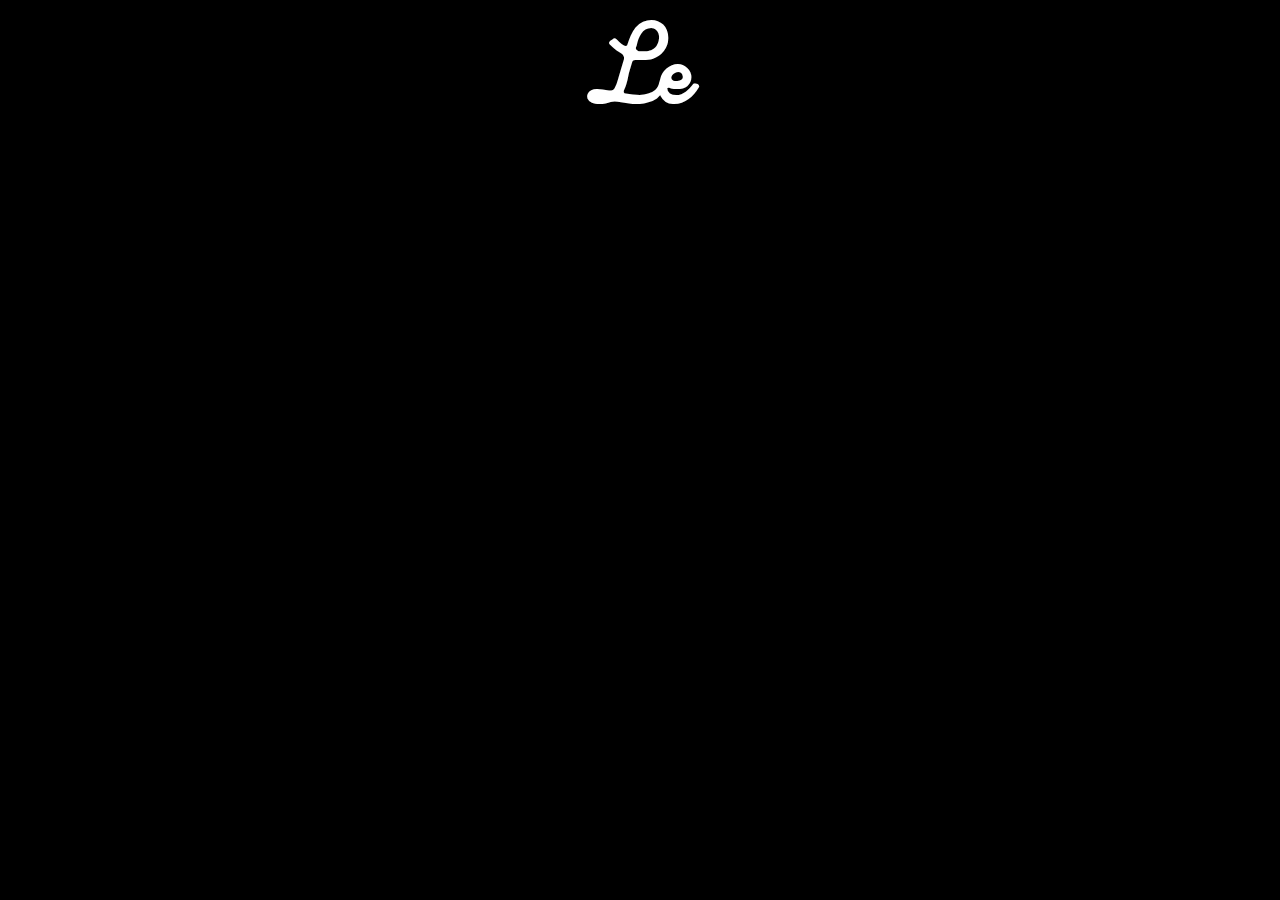
<file: base/pages/date.html>
<!DOCTYPE html>
<html lang="en">
<head>
    <meta charset="UTF-8">
    <meta name="viewport" content="width=device-width, initial-scale=1.0">
    <link rel="icon" href="../imgs/logo.png">
    <link rel="stylesheet" href="../styles/reset.css">
    <link href="https://fonts.googleapis.com/css2?family=Kanit&display=swap" rel="stylesheet">
    <link rel="stylesheet" href="../styles/date.css">
    <title>Life Event</title>   
</head>
<body>
    <div class="app">
        <div class="logo">
            <a href="../../index.html" class="logo"><span class="logo_animate">Le</span></a>
        </div>
        <div class="settings_app">
            <p class="date_example">Input date birthday: <span class="date_example_element"><span id="day">00.</span> <span id="month">00.</span> <span id="year">0000</span></span></p>
            <div class="date">
                <div class="date_container">
                    <div class="date_block">
                        <input type="number" class="date_btn" id="day_btn">
                        <span class="day_indicator">day</span>
                    </div>
                    <div class="date_block">
                        <input type="number" class="date_btn" id="month_btn">
                        <span class="month_indicator">month</span>
                    </div>
                    <div class="date_block">
                        <input type="number" class="date_btn" id="year_btn">
                        <span class="year_indicator">year</span>
                    </div>
                </div>
                <div class="validation">
                    <button class="date_submit">Submit</button>
                </div>
                <p class="min_date">Minimal year: 1984</p>
            </div>
        </div>
    </div>    
    <script src="../scripts/date.js"></script>
    <script src="../scripts/updateAnimate.js"></script>
</body>
</html>
</file>
<file: base/styles/date.css>
@font-face {
    font-family: 'Monolog';
    src: url('../fonts/monolog.ttf');
}

/* page part: date */
.settings_app {
    transition: all 1s;
    opacity: 0;
}

.date {
    font-size: 20.5px;
    display: flex;
    font-weight: 200;
    justify-content: center;
    align-items: center;
    flex-direction: column;
    text-align: center;
    margin-top: 40px;
}
.date_container {
    display: flex;
    justify-content: center;
    flex-direction: row;
}
.date_btn {
    transition: all 1s;
    font-size: 18px;
    margin: 5px;
    padding: 5px 40px 5px 40px;
    width: 40px;
    background-color: #000;
    border-radius: 28px;
    color: #fff;
    border: 2px solid #ffae00;
}
.date_btn:focus {
    background-color: #ffae0023;
}
.date_block {
    display: flex;
    flex-direction: column;
    align-items: center;
    transition: all 0.5s;
}
.date_example {
    text-align: center;
    margin-top: 100px;
    font-size: 32px;
}
.date_example_element {
    border-radius: 18px;
    margin: 4px;
    padding: 5px 7px 5px 7px;
    border: 2px solid #333333;
    background-color: #111111;
}
.date_submit {
    transition: all 1s;
    margin-top: 50px;
    padding: 10.5px;
    border-bottom: 1.8px solid #ffee00;
    color: #fff;
    font-weight: 300;
    font-size: 22px;
    padding-left: 15px;
    padding-right: 15px;
}
.date_submit:hover {
    padding-left: 32px;
    padding-right: 32px;
}
.min_date {
    font-size: 22px;
    margin-top: 50px;
}

.status_date {
    font-size: 18px;
    margin-top: 15px;
    color: #9b9b9b;
}

@media screen and (max-width: 480px) {
    .date_example {
        display: flex;
        flex-direction: column;
        padding-left: 50px;
        padding-right: 50px;
        margin: 10px;
    }
    .date_example_element {
        margin-top: 10px;
    }
    .date_btn {
        padding: 5px 25px 5px 25px;
        width: 40px;
        background-color: #000;
        border-radius: 28px;
        color: #fff;
        border: 2px solid #ffae00;
    }
}
</file>
